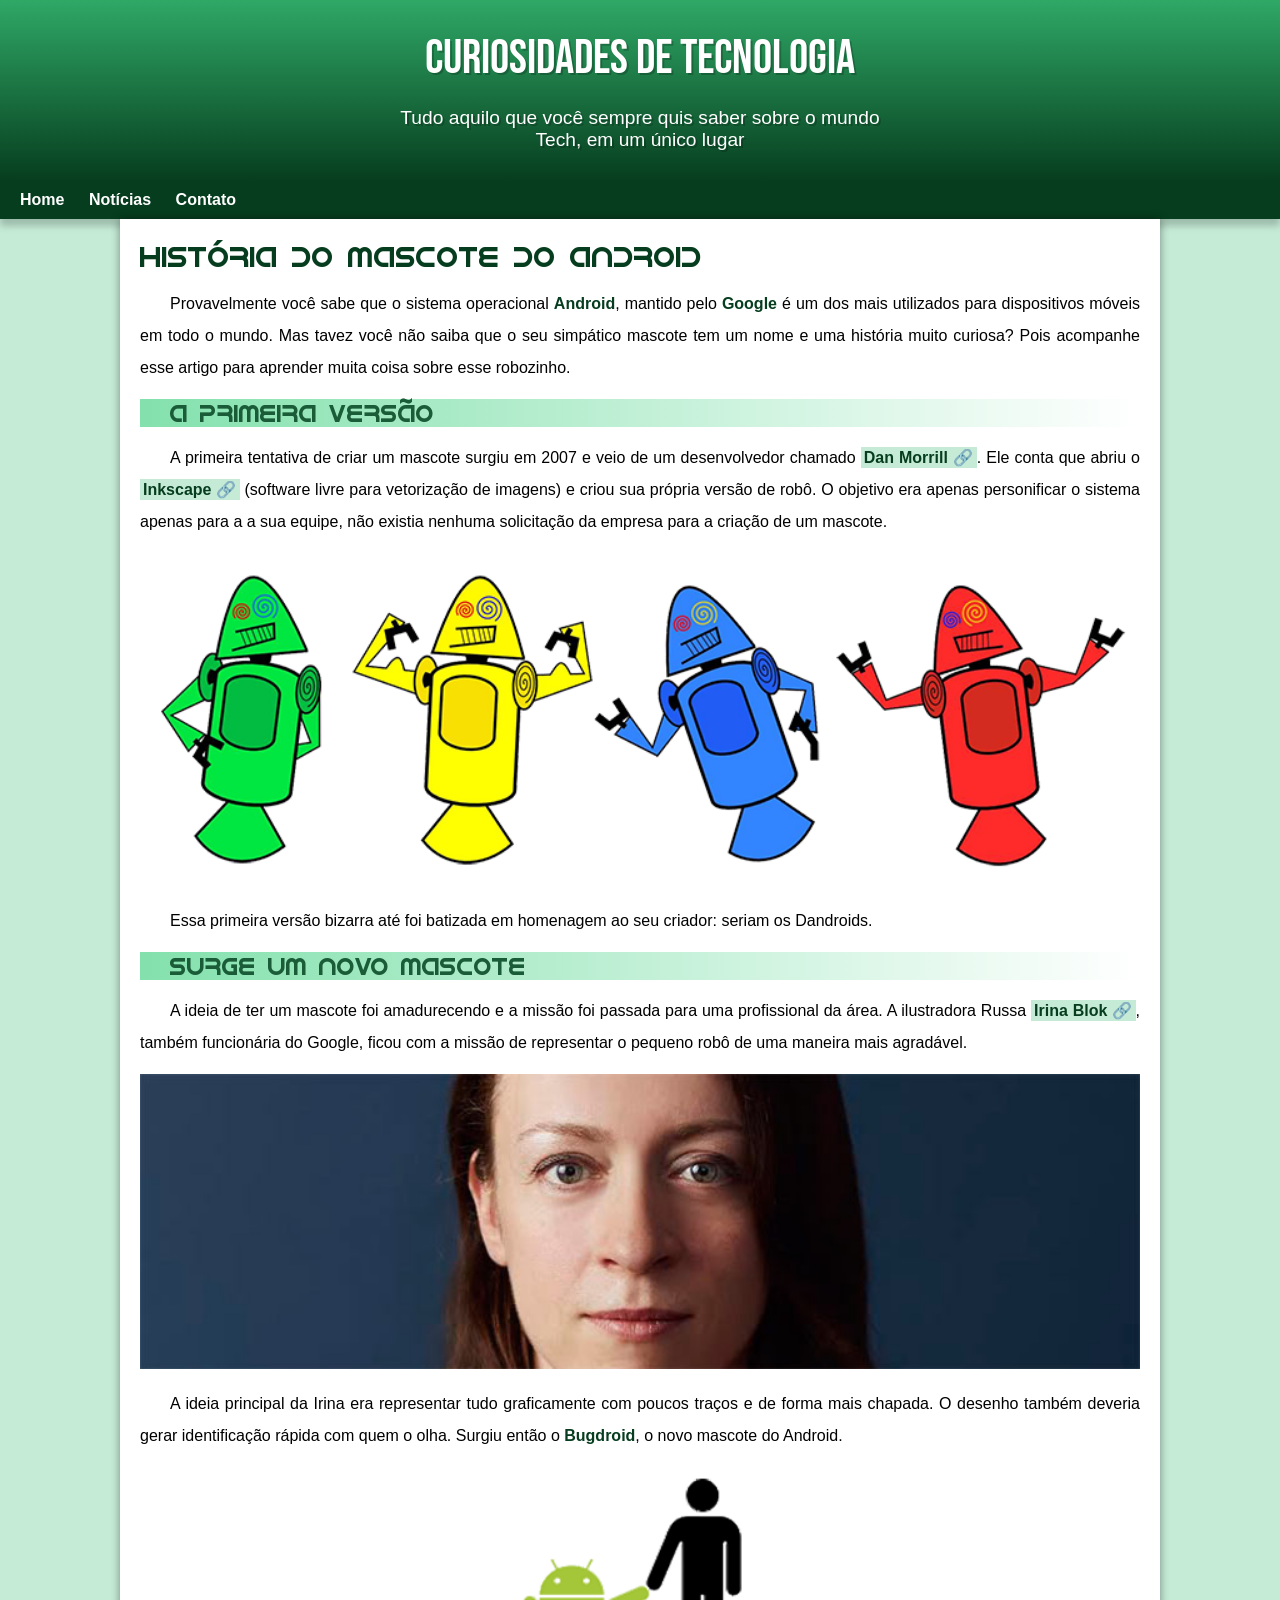
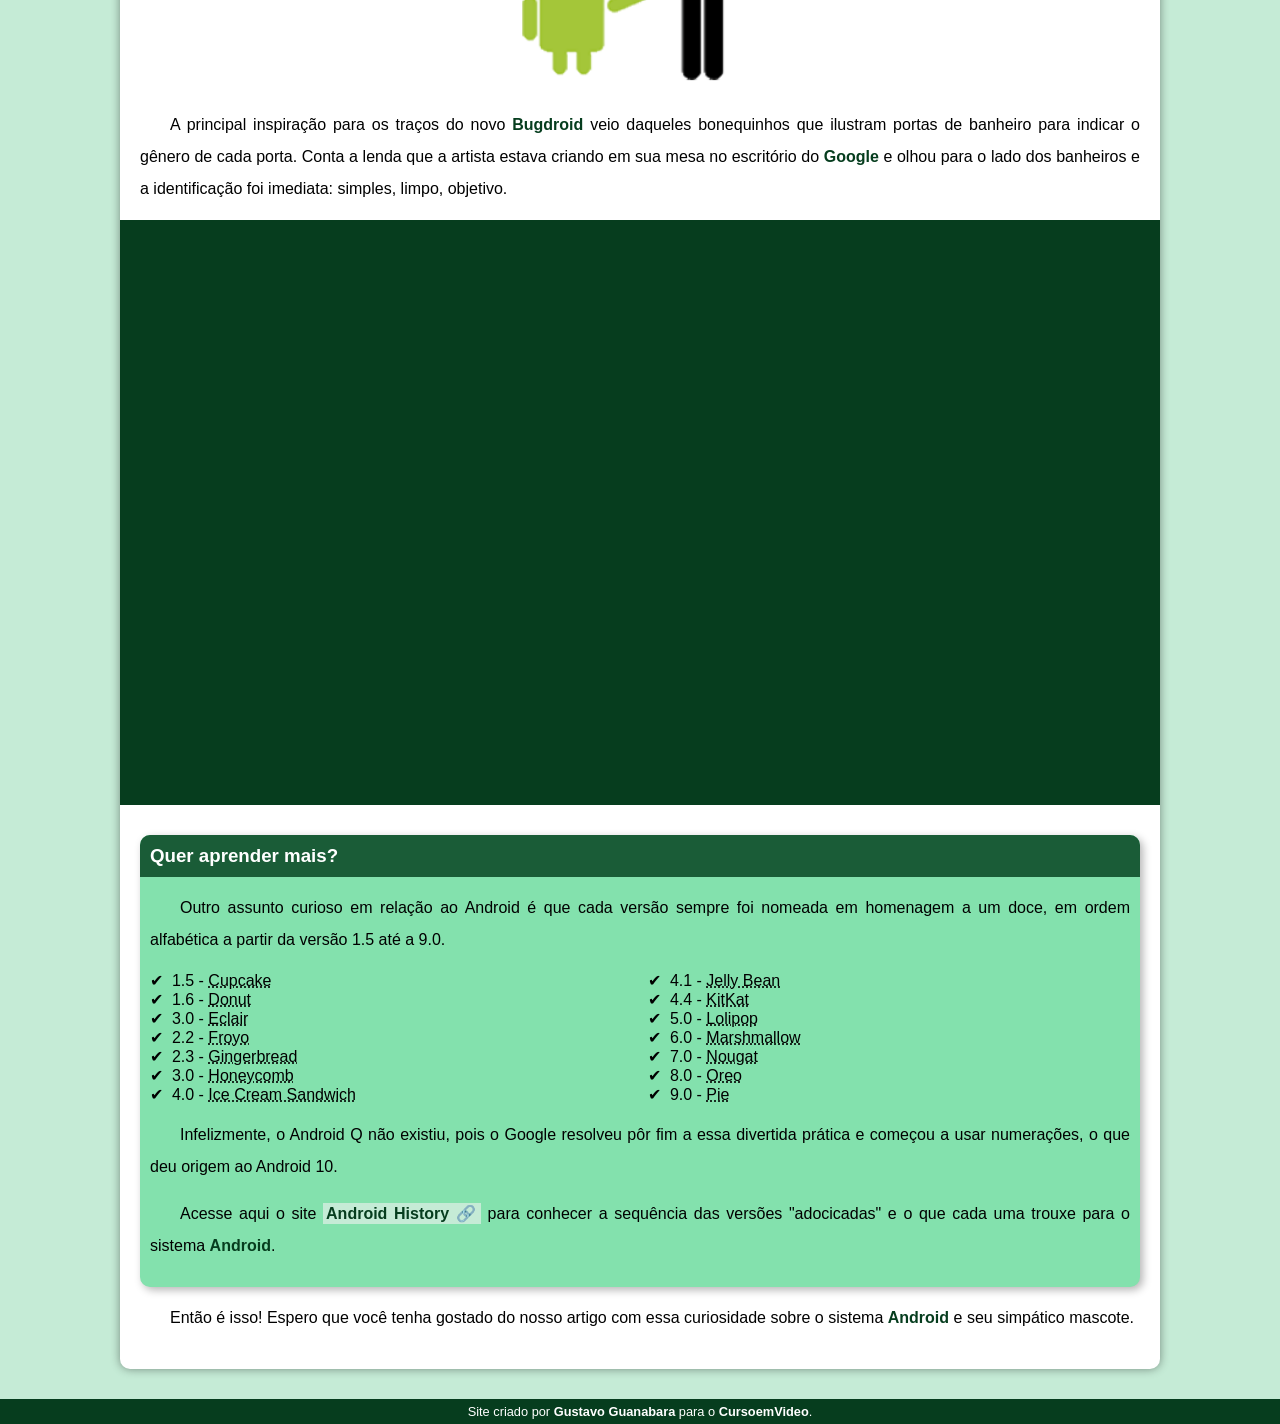
<file: index.html>
<!DOCTYPE html>
<html lang="pt-br">
<head>
    <meta charset="UTF-8">
    <meta name="viewport" content="width=device-width, initial-scale=1.0">
    <link rel="shortcut icon" href="pacote-projeto-d010/imagens/favicon.ico" type="image/x-icon">
    <title>Como surgiu o mascote do Android</title>
    <link rel="stylesheet" href="style.css">
</head>
<body>
    <header>
        <h1 class="chakra-petch-regular">CURIOSIDADES DE TECNOLOGIA</h1>
        <p>Tudo aquilo que você sempre quis saber sobre o mundo Tech, em um único lugar</p>
    </header>
    <nav>
        <a href="#">Home</a>
        <a href="#">Notícias</a>
        <a href="#">Contato</a>
    </nav>
    <main>
        <article>
            <h1>HISTÓRIA DO MASCOTE DO ANDROID</h1>

            <p>Provavelmente você sabe que o sistema operacional <strong>Android</strong>, mantido pelo <strong>Google</strong> é um dos mais utilizados para dispositivos móveis em todo o mundo. Mas tavez você não saiba que o seu simpático mascote tem um nome e uma história muito curiosa? Pois acompanhe esse artigo para aprender muita coisa sobre esse robozinho.</p>
            
            <h2>A PRIMEIRA VERSÃO</h2>

            <p>A primeira tentativa de criar um mascote surgiu em 2007 e veio de um desenvolvedor chamado <a href="https://androidcommunity.com/dan-morrill-shows-us-the-android-mascot-that-almost-was-20130103/" target="_blank" class="externo">Dan Morrill</a>. Ele conta que abriu o <a href="https://inkscape.org/pt-br/" target="_blank" class="externo">Inkscape</a> (software livre para vetorização de imagens) e criou sua própria versão de robô. O objetivo era apenas personificar o sistema apenas para a a sua equipe, não existia nenhuma solicitação da empresa para a criação de um mascote.</p>

            <picture>
                <source media="(max-width: 600px)" srcset="pacote-projeto-d010/imagens/dan-droids-pq.png" type="image/png">
                <img src="pacote-projeto-d010/imagens/dan-droids.png" alt="Dan Droids">
            </picture>

            <p>Essa primeira versão bizarra até foi batizada em homenagem ao seu criador: seriam os Dandroids.</p>

            <h2>SURGE UM NOVO MASCOTE</h2>

            <p>A ideia de ter um mascote foi amadurecendo e a missão foi passada para uma profissional da área. A ilustradora Russa <a href="https://www.irinablok.com/android" target="_blank" class="externo">Irina Blok</a>, também funcionária do Google, ficou com a missão de representar o pequeno robô de uma maneira mais agradável.</p>

            <picture>
                <source media="(max-width: 600px)" srcset="pacote-projeto-d010/imagens/irina-blok-pq.jpg" type="image/jpg">
                <img src="pacote-projeto-d010/imagens/irina-blok.jpg" alt="Irina Block">
            </picture>

            <p>A ideia principal da Irina era representar tudo graficamente com poucos traços e de forma mais chapada. O desenho também deveria gerar identificação rápida com quem o olha. Surgiu então o <strong>Bugdroid</strong>, o novo mascote do Android.</p>

            <img src="pacote-projeto-d010/imagens/bugdroid.png" class="pequena" alt="bugdroid">

            <p>A principal inspiração para os traços do novo <strong>Bugdroid</strong> veio daqueles bonequinhos que ilustram portas de banheiro para indicar o gênero de cada porta. Conta a lenda que a artista estava criando em sua mesa no escritório do <strong>Google</strong> e olhou para o lado dos banheiros e a identificação foi imediata: simples, limpo, objetivo.</p>

            <div class="video"><iframe width="560" height="315" src="https://www.youtube.com/embed/l2UDgpLz20M?si=E-tR88zT2ch12HCC" title="YouTube video player" frameborder="0" allow="accelerometer; autoplay; clipboard-write; encrypted-media; gyroscope; picture-in-picture; web-share" referrerpolicy="strict-origin-when-cross-origin" allowfullscreen></iframe></div>
            
            <aside>
                <h3>Quer aprender mais?</h3>

                <p>Outro assunto curioso em relação ao Android é que cada versão sempre foi nomeada em homenagem a um doce, em ordem alfabética a partir da versão 1.5 até a 9.0.</p>

                <ul>
                    <li>1.5 - <abbr title="Bolo de copo">Cupcake</abbr></li>
                    <li>1.6 - <abbr title="Rosquinha">Donut</abbr></li>
                    <li>3.0 - <abbr title="Bomba">Eclair</abbr></li>
                    <li>2.2 - <abbr title="Iogurte congelado">Froyo</abbr></li>
                    <li>2.3 - <abbr title="Biscoito de gengibre">Gingerbread</abbr></li>
                    <li>3.0 - <abbr title="Favo de mel">Honeycomb</abbr></li>
                    <li>4.0 - <abbr title="Sanduíche de Sorvete">Ice Cream Sandwich</abbr></li>
                    <li>4.1 - <abbr title="Jujuba">Jelly Bean</abbr></li>
                    <li>4.4 - <abbr title="KitKat">KitKat</abbr></li>
                    <li>5.0 - <abbr title="Pirulito">Lolipop</abbr></li>
                    <li>6.0 - <abbr title="Marshmallow">Marshmallow</abbr></li>
                    <li>7.0 - <abbr title="Torrone">Nougat</abbr></li>
                    <li>8.0 - <abbr title="Oreo">Oreo</abbr></li>
                    <li>9.0 - <abbr title="Torta">Pie</abbr></li>
                </ul>

                <p>Infelizmente, o Android Q não existiu, pois o Google resolveu pôr fim a essa divertida prática e começou a usar numerações, o que deu origem ao Android 10.</p>

                <p>Acesse aqui o site <a href="https://www.android.com/intl/en_uk/what-is-android/" target="_blank" class="externo">Android History</a> para conhecer a sequência das versões "adocicadas" e o que cada uma trouxe para o sistema <strong>Android</strong>.</p>

            </aside>

            <p>Então é isso! Espero que você tenha gostado do nosso artigo com essa curiosidade sobre o sistema <strong>Android</strong> e seu simpático mascote.</p>

        </article>            
    </main>
    <footer>
        <p>Site criado por <a href="https://gustavoguanabara.github.io/" target="_blank">Gustavo Guanabara</a> para o <a href="https://www.youtube.com/c/CursoemV%C3%ADdeo" target="_blank">CursoemVideo</a>.</p>
    </footer>
</body>
</html>
</file>
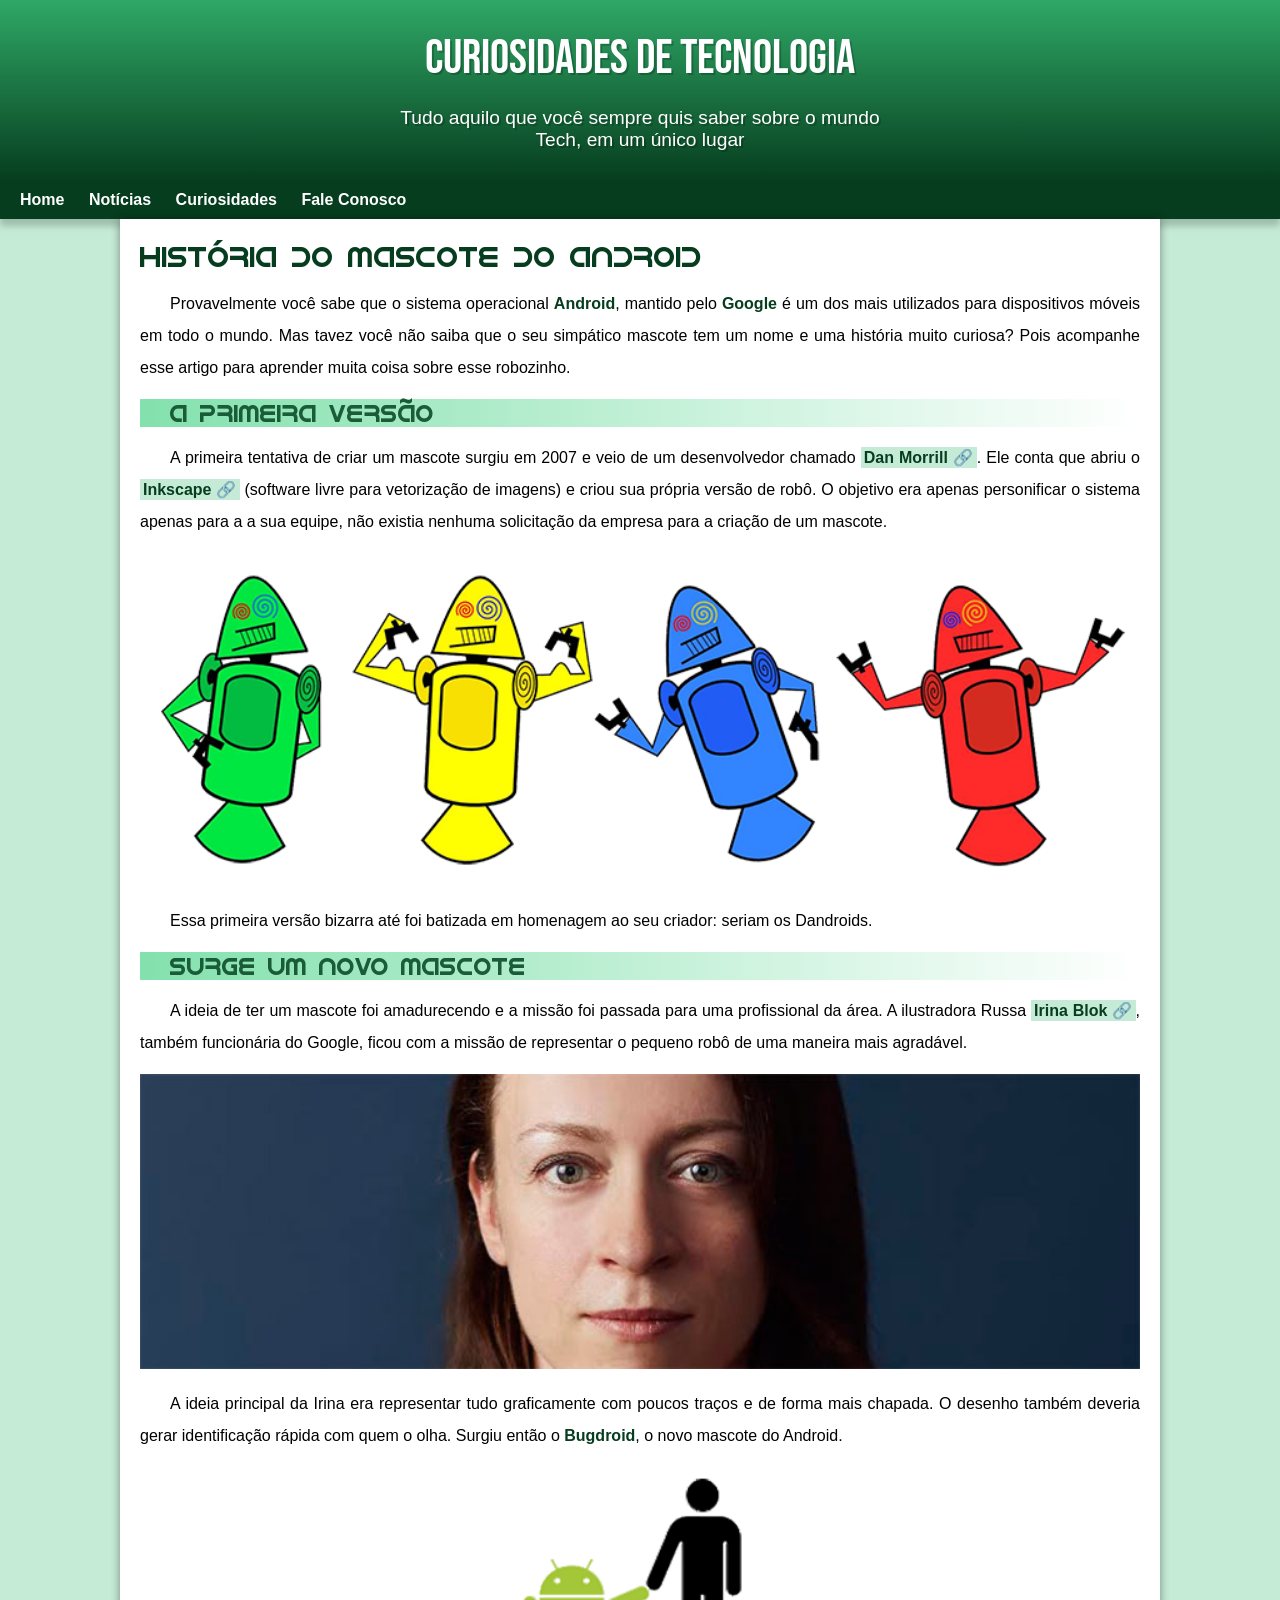
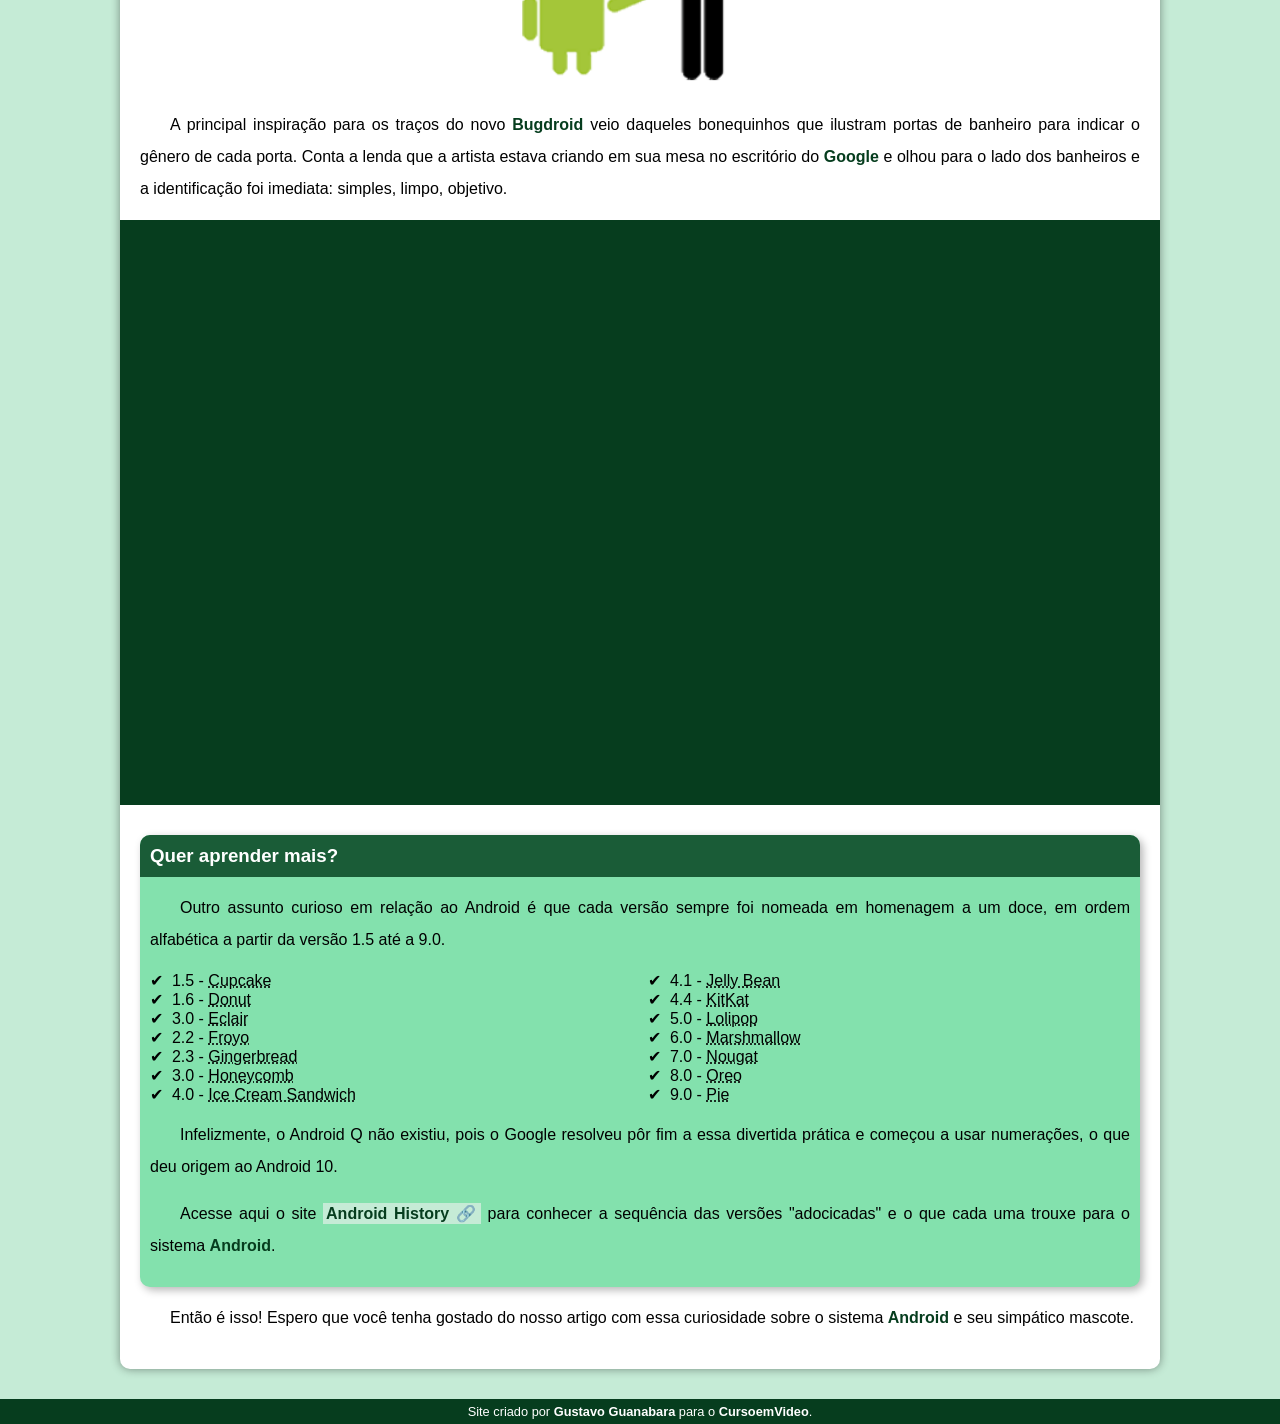
<file: index.html.html>
<!DOCTYPE html>
<html lang="pt-br">
<head>
    <meta charset="UTF-8">
    <meta name="viewport" content="width=device-width, initial-scale=1.0">
    <link rel="shortcut icon" href="pacote-projeto-d010/imagens/favicon.ico" type="image/x-icon">
    <title>Como surgiu o mascote do Android</title>
    <link rel="stylesheet" href="style.css">
</head>
<body>
    <header>
        <h1 class="chakra-petch-regular">CURIOSIDADES DE TECNOLOGIA</h1>
        <p>Tudo aquilo que você sempre quis saber sobre o mundo Tech, em um único lugar</p>
    </header>
    <nav>
        <a href="#">Home</a>
        <a href="#">Notícias</a>
        <a href="#">Curiosidades</a>
        <a href="#">Fale Conosco</a>
    </nav>
    <main>
        <article>
            <h1>HISTÓRIA DO MASCOTE DO ANDROID</h1>

            <p>Provavelmente você sabe que o sistema operacional <strong>Android</strong>, mantido pelo <strong>Google</strong> é um dos mais utilizados para dispositivos móveis em todo o mundo. Mas tavez você não saiba que o seu simpático mascote tem um nome e uma história muito curiosa? Pois acompanhe esse artigo para aprender muita coisa sobre esse robozinho.</p>
            
            <h2>A PRIMEIRA VERSÃO</h2>

            <p>A primeira tentativa de criar um mascote surgiu em 2007 e veio de um desenvolvedor chamado <a href="https://androidcommunity.com/dan-morrill-shows-us-the-android-mascot-that-almost-was-20130103/" target="_blank" class="externo">Dan Morrill</a>. Ele conta que abriu o <a href="https://inkscape.org/pt-br/" target="_blank" class="externo">Inkscape</a> (software livre para vetorização de imagens) e criou sua própria versão de robô. O objetivo era apenas personificar o sistema apenas para a a sua equipe, não existia nenhuma solicitação da empresa para a criação de um mascote.</p>

            <picture>
                <source media="(max-width: 600px)" srcset="pacote-projeto-d010/imagens/dan-droids-pq.png" type="image/png">
                <img src="pacote-projeto-d010/imagens/dan-droids.png" alt="Dan Droids">
            </picture>

            <p>Essa primeira versão bizarra até foi batizada em homenagem ao seu criador: seriam os Dandroids.</p>

            <h2>SURGE UM NOVO MASCOTE</h2>

            <p>A ideia de ter um mascote foi amadurecendo e a missão foi passada para uma profissional da área. A ilustradora Russa <a href="https://www.irinablok.com/android" target="_blank" class="externo">Irina Blok</a>, também funcionária do Google, ficou com a missão de representar o pequeno robô de uma maneira mais agradável.</p>

            <picture>
                <source media="(max-width: 600px)" srcset="pacote-projeto-d010/imagens/irina-blok-pq.jpg" type="image/jpg">
                <img src="pacote-projeto-d010/imagens/irina-blok.jpg" alt="Irina Block">
            </picture>

            <p>A ideia principal da Irina era representar tudo graficamente com poucos traços e de forma mais chapada. O desenho também deveria gerar identificação rápida com quem o olha. Surgiu então o <strong>Bugdroid</strong>, o novo mascote do Android.</p>

            <img src="pacote-projeto-d010/imagens/bugdroid.png" class="pequena" alt="bugdroid">

            <p>A principal inspiração para os traços do novo <strong>Bugdroid</strong> veio daqueles bonequinhos que ilustram portas de banheiro para indicar o gênero de cada porta. Conta a lenda que a artista estava criando em sua mesa no escritório do <strong>Google</strong> e olhou para o lado dos banheiros e a identificação foi imediata: simples, limpo, objetivo.</p>

            <div class="video"><iframe width="560" height="315" src="https://www.youtube.com/embed/l2UDgpLz20M?si=E-tR88zT2ch12HCC" title="YouTube video player" frameborder="0" allow="accelerometer; autoplay; clipboard-write; encrypted-media; gyroscope; picture-in-picture; web-share" referrerpolicy="strict-origin-when-cross-origin" allowfullscreen></iframe></div>
            
            <aside>
                <h3>Quer aprender mais?</h3>

                <p>Outro assunto curioso em relação ao Android é que cada versão sempre foi nomeada em homenagem a um doce, em ordem alfabética a partir da versão 1.5 até a 9.0.</p>

                <ul>
                    <li>1.5 - <abbr title="Bolo de copo">Cupcake</abbr></li>
                    <li>1.6 - <abbr title="Rosquinha">Donut</abbr></li>
                    <li>3.0 - <abbr title="Bomba">Eclair</abbr></li>
                    <li>2.2 - <abbr title="Iogurte congelado">Froyo</abbr></li>
                    <li>2.3 - <abbr title="Biscoito de gengibre">Gingerbread</abbr></li>
                    <li>3.0 - <abbr title="Favo de mel">Honeycomb</abbr></li>
                    <li>4.0 - <abbr title="Sanduíche de Sorvete">Ice Cream Sandwich</abbr></li>
                    <li>4.1 - <abbr title="Jujuba">Jelly Bean</abbr></li>
                    <li>4.4 - <abbr title="KitKat">KitKat</abbr></li>
                    <li>5.0 - <abbr title="Pirulito">Lolipop</abbr></li>
                    <li>6.0 - <abbr title="Marshmallow">Marshmallow</abbr></li>
                    <li>7.0 - <abbr title="Torrone">Nougat</abbr></li>
                    <li>8.0 - <abbr title="Oreo">Oreo</abbr></li>
                    <li>9.0 - <abbr title="Torta">Pie</abbr></li>
                </ul>

                <p>Infelizmente, o Android Q não existiu, pois o Google resolveu pôr fim a essa divertida prática e começou a usar numerações, o que deu origem ao Android 10.</p>

                <p>Acesse aqui o site <a href="https://www.android.com/intl/en_uk/what-is-android/" target="_blank" class="externo">Android History</a> para conhecer a sequência das versões "adocicadas" e o que cada uma trouxe para o sistema <strong>Android</strong>.</p>

            </aside>

            <p>Então é isso! Espero que você tenha gostado do nosso artigo com essa curiosidade sobre o sistema <strong>Android</strong> e seu simpático mascote.</p>

        </article>            
    </main>
    <footer>
        <p>Site criado por <a href="https://gustavoguanabara.github.io/" target="_blank">Gustavo Guanabara</a> para o <a href="https://www.youtube.com/c/CursoemV%C3%ADdeo" target="_blank">CursoemVideo</a>.</p>
    </footer>
</body>
</html>
</file>
<file: style.css>
@charset "UTF-8";

@import url('https://fonts.googleapis.com/css2?family=Bebas+Neue&display=swap');

@font-face {
    font-family: 'Android';
    src: url('pacote-projeto-d010/fontes/idroid.otf') format('opentype');
    font-weight: normal;
    font-style: normal;
}

* {
    padding: 0px;
    margin: 0px;
}

:root { 
    --cor0: #c5ebd6;
    --cor1: #83e1ad;
    --cor2: #3ddc84;
    --cor3: #2fa866;
    --cor4: #1a5c37;
    --cor5: #063d1e;

    --fonte-padrao: Arial, Helvetica, Verdana, sans-serif; 
    --fonte-destaque: "Bebas Neue", cursive, sans-serif;
    --fonte-android: 'Android', cursive;
}

body {
    background-color: var(--cor0);
    font-family: var(--fonte-padrao);
}

a.externo::after {
    content: '\00A0\1F517';
}

header {
    background-image: linear-gradient(to bottom, var(--cor3), var(--cor5));
    min-height: 150px; /*ALTURA DO CABEÇALHO*/
    text-align: center;
    padding-top: 30px; /*ALTURA ENTRE O H1 E O TOPO DO SITE*/
}

header > h1 { 
    color: white;
    font-family: var(--fonte-destaque);
    margin-bottom: 20px; /*ALTURA ENTRE O H1 E O P*/
    font-size: 3em;
    font-weight: normal;
    text-shadow: 2px 2px 0px rgba(0, 0, 0, 0.212);
}

header > p { 
    font-family: var(--fonte-padrao);
    font-size: 1.2em;
    color: white;
    max-width: 500px; /*PARA MANTER ELE NO MEIO*/
    padding-left: 10px;
    padding-right: 10px;
    margin: auto;
    padding-bottom: 30px;
    text-shadow: 2px 2px 0px rgba(0, 0, 0, 0.212);
}

nav { 
    background-color: var(--cor5);
    padding: 10px;
    box-shadow: 0px 7px 7px rgba(0, 0, 0, 0.205);
}

nav > a {
    color: white;
    padding: 10px;
    text-decoration: none;
    font-weight: bold; /*NEGRITO*/
    border-radius: 5px;
    transition-duration: 0.5s; /*QUANDO PASSAR O MOUSE ENCIMA ELE "SURGE"*/
}

nav > a:hover {
    background-color: var(--cor3);
    color: var(--cor5);
}

main {
    min-width: 300px;
    max-width: 1000px;
    margin: auto;
    margin-bottom: 30px;
    padding: 20px;
    background-color: white;
    box-shadow: 0px 0px 10px rgba(0, 0, 0, 0.411);
    border-bottom-left-radius: 10px;
    border-bottom-right-radius: 10px;
}

main h1 {
    font-family: var(--fonte-android);
    color: var(--cor5);
    font-weight: normal;
    font-size: 1.8em;
}

main h2 { 
    font-family: var(--fonte-android);
    color: var(--cor4);
    font-weight: 1.3em;
    font-weight: normal;
    background-image: linear-gradient(to right, var(--cor1), transparent);
    text-indent: 30px;
}

main p { /*NAO TEM > PQ PODE SER UM P EM QUALQUER DIV DO MAIN*/
    margin: 15px 0px;
    text-align: justify;
    text-indent: 30px; /*INDENTAÇÃO DO PARÁGRAFO*/
    font-size: 1em;
    line-height: 2em; /*ESPAÇAMENTO ENTRELINHAS*/
}

main strong {
    color: var(--cor5);
    font-weight: bold;
}

main a {
    text-decoration: none;
    font-weight: bold;
    color: var(--cor5);
    background-color: var(--cor0);
    padding: 2px 3px;
}

main a:hover {
    text-decoration: underline;
    color: var(--cor4);
}

main img {
    width: 100%;
}

main img.pequena {
    max-width: 350px;
    display: block;
    margin: auto;
}

div.video {
    background-color: var(--cor5);
    margin: 0px -20px 30px -20px;
    padding: 20px;
    padding-bottom: 56.5%;
    position: relative;
}

div.video > iframe {
    position: absolute;
    top: 5%;
    left: 5%;
    width: 90%;
    height: 90%;
}

aside {
    background-color: var(--cor1);
    padding: 10px;
    border-radius: 10px;
    box-shadow: 3px 3px 8px rgba(0, 0, 0, 0.295);
}

aside > h3 {
    background-color: var(--cor4);
    color: white;
    padding: 10px;
    margin: -10px -10px 0px -10px; /*ESTÁ NEGATIVA PARA FAZER O ENCAIXE COM A MARGIN DA ASIDE*/
    border-radius: 10px 10px 0px 0px;
}

aside > ul {
    list-style-type: '\2714\00A0\00A0';
    list-style-position: inside;
    columns: 2;
}

footer {
    background-color: var(--cor5);
    color: white;
    text-align: center;
    font-size: 0.8em;
    padding: 5px;
}

footer a {
    text-decoration: none;
    color: white;
    font-weight: bold;
}

footer a:hover {
    color: var(--cor2);
    text-decoration: underline;
}
</file>
